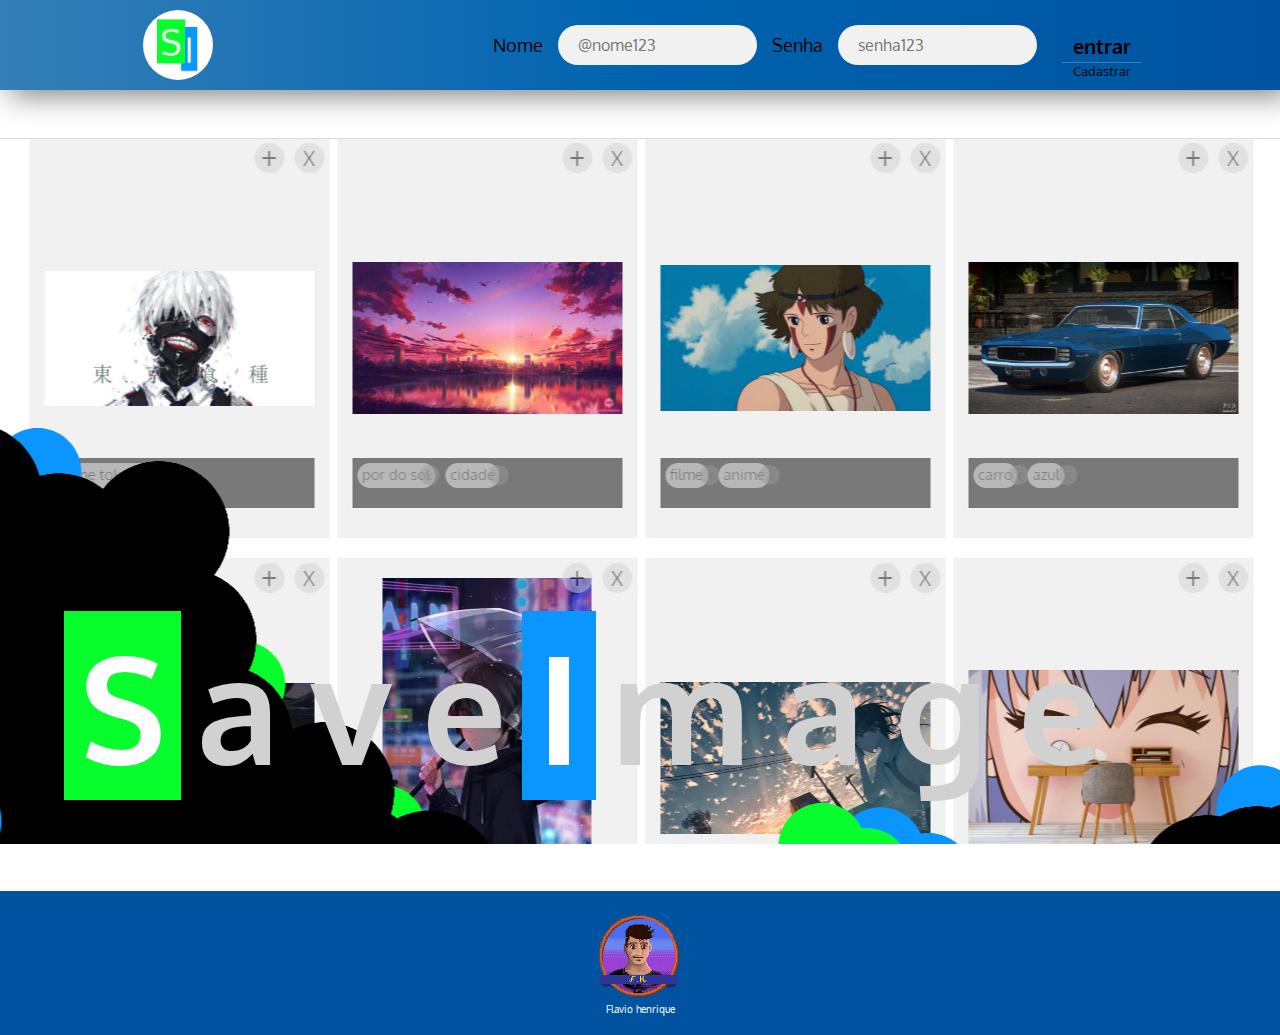
<file: index.html>
<!DOCTYPE html>
<html lang="PT-BR">
<head>
    <meta charset="UTF-8">
    <meta name="viewport" content="width=device-width, initial-scale=1.0">

    <title>Save | Image</title>
    <link rel="shortcut icon" href="imgs/icons/logo.png" type="image/x-icon">

    <link rel="stylesheet" href="css/style.css">
    <link rel="stylesheet" href="css/banner.css">

</head>
<body>
    <header class="header_index">
        <div class="centraliza_pagina login_container transform_header">
            <div class="img_usuario display"></div>
            <div class="flex_end ">
                <form data-login-form class="form_login">
                    <label for="login_nome">Nome</label>
                    <input type="text" id="login_nome" class="login" name="login nome" placeholder="@nome123" required data-login-name>
                    <label for="login_senha">Senha</label>
                    <input type="password" id="login_senha" class="login" name="login senha" placeholder="senha123" required data-login-senha>
                    <div class="entrar_cadastrar_container">
                        <button class="btn_entrar" type="submit">entrar</button>
                        <a href="#" class="cadastrar" data-open-register>Cadastrar</a>
                    </div>
                    <p class="erro_login" data-erro-login></p>
                </form>
            </div>
        </div>
    </header>

    <main>
        <section class="banner_tela_inicial">
            <div class="banner_camada_0 banner_position">

            </div>
            <div class="banner_camada_2 banner_position" data-banner-camada-2>

            </div>
            <div class="banner_camada_1 banner_position">

            </div>
            
            <div class="banner_camada_3 banner_position">
                <div class="banner_letra_animada cor_verde">S</div>
                <div class="banner_letra_animada">a</div>
                <div class="banner_letra_animada">v</div>
                <div class="banner_letra_animada">e</div>
                <div class="banner_letra_animada cor_azul">I</div>
                <div class="banner_letra_animada">m</div>
                <div class="banner_letra_animada">a</div>
                <div class="banner_letra_animada">g</div>
                <div class="banner_letra_animada">e</div>
                
            </div>
        </section>

        <div data-container-form>
             
        </div>
    </main>

    <footer>
        <a href="https://github.com/Flavio05Henrique/Pessoal/tree/main/MeusProjetos/HTML-CSS-JS/OrganizadorDeImagens" target="_blank"><img src="imgs/logo/marcaEuFiz.png" alt="pixel art do criador do site" class="logo_flavio" title="link do projeto"></a>
        <p>Flavio henrique</p>
    </footer>

    <script src="js/register.js"></script>
    <script src="js/login.js"></script>
    <script src="js/loginActivad.js"></script>
    <script src="js/bolasAnimadas.js"></script>
    <script src="js/letrasAnimadas.js"></script>
</body>
</html>
</file>
<file: css/style.css>
@import url(header.css);
@import url(main.css);
@import url(footer.css);
@import url(cadastrar.css);
@import url(informacaoDeErro.css);
@import url(addImagem.css);
@import url(tagCriador.css);
@import url(formDeltaConfirma.css);
@import url(imagemFullScreen.css);
@import url('https://fonts.googleapis.com/css2?family=Oxygen:wght@300;400;700&display=swap');
/*font-family: 'Oxygen', sans-serif;*/

:root {
    --cor-1: rgb(241, 241, 241);
    --cor-2: rgb(97, 97, 97);
    --cor-3: rgb(209, 209, 209);
    --cor-4: #357fb8;
    --cor-5: #0063af;
    --cor-6: #0053a0;
    --cor-7: rgb(209, 209, 209);
    --cor-8: #3b8331;
    --cor-selecao: rgb(216, 102, 102);
}

*{
    padding: 0;
    margin: 0;
    box-sizing: border-box;
    font-family: 'Oxygen', sans-serif;
}

html {
    font-size: 62.5%;
}

.centraliza_pagina {
    width: 80vw;
    margin: auto;
}

button:hover {
    cursor: pointer;
}

.img_clicavel{
    cursor: pointer;
}
</file>
<file: css/banner.css>
:root{
    --cor-banner-0:#07fe2c;
    --cor-banner-1:#0A95FF;
    --cor-banner-2:black;
}

.banner_tela_inicial{
   width: 100%;
    height: 89vh;
    position: relative;
}

.banner_camada_0{
    background:url(../imgs/banner/fundoLogin.jpg) no-repeat center center;
    width: 100%;
    height: 100%;
    z-index: -1;
}

.banner_position{
    position: absolute;
    top: 0;
    left: 0;
}

.banner_camada_1{
    background:url(../imgs/banner/fundoLoginCmadaSuperior.png) no-repeat center center;
    width: 100%;
    height: 100%;
}

.banner_camada_2 {
    position: relative;
    width: 100%;
    height: 100%;
    overflow: hidden;
}

.banner_camada_2 span {
    position: absolute;
    border-radius: 50%;
    pointer-events: none;
    bottom: -50px;
    animation: bolhasAnimacao 4s linear infinite;
}

.banner_camada_3{
    display: flex;
    position: absolute;
    top: 65%;
    left: 5%;
}

.banner_letra_animada{
    font-size: 15rem;
    font-weight: 700;
    color: var(--cor-7);
    padding: 0 15px;
}

.cor_verde{
    background-color: var(--cor-banner-0);
    color: white;
}

.cor_azul{
    background-color: var(--cor-banner-1);
    color: white;
}

@keyframes bolhasAnimacao{
    0%{
        transform: translateY(0%);
        opacity: 1;
    }
    100%{
        transform: translateY(-1200%);
        opacity: 0;
    }
}

.anima_letra{
    animation: letrasAnimadas .5s linear;
}

@keyframes letrasAnimadas{
    0%{
        transform: translateY(0px); 
    }
    50%{
        transform: translateY(-100px); 
    }
    100%{
        transform: translateY(0%); 
    }
}

@media screen and (max-width: 1110px){
    
    .banner_letra_animada{
        font-size: 11rem;
    }
}

@media screen and (max-width: 900px){

    .banner_tela_inicial{
         height: 90vh;
     }

     .banner_camada_1{
        display: none;
    }
    
    .banner_letra_animada{
        font-size: 8rem;
    }
}

@media screen and (max-width: 720px){
    .banner_letra_animada{
        font-size: 6rem;
    }
}

@media screen and (max-width: 600px){
    .banner_letra_animada{
        display: none;
    }
}

@media screen and (max-width: 600px){
    .banner_tela_inicial{
        height: 101vh;
    }
}
</file>
